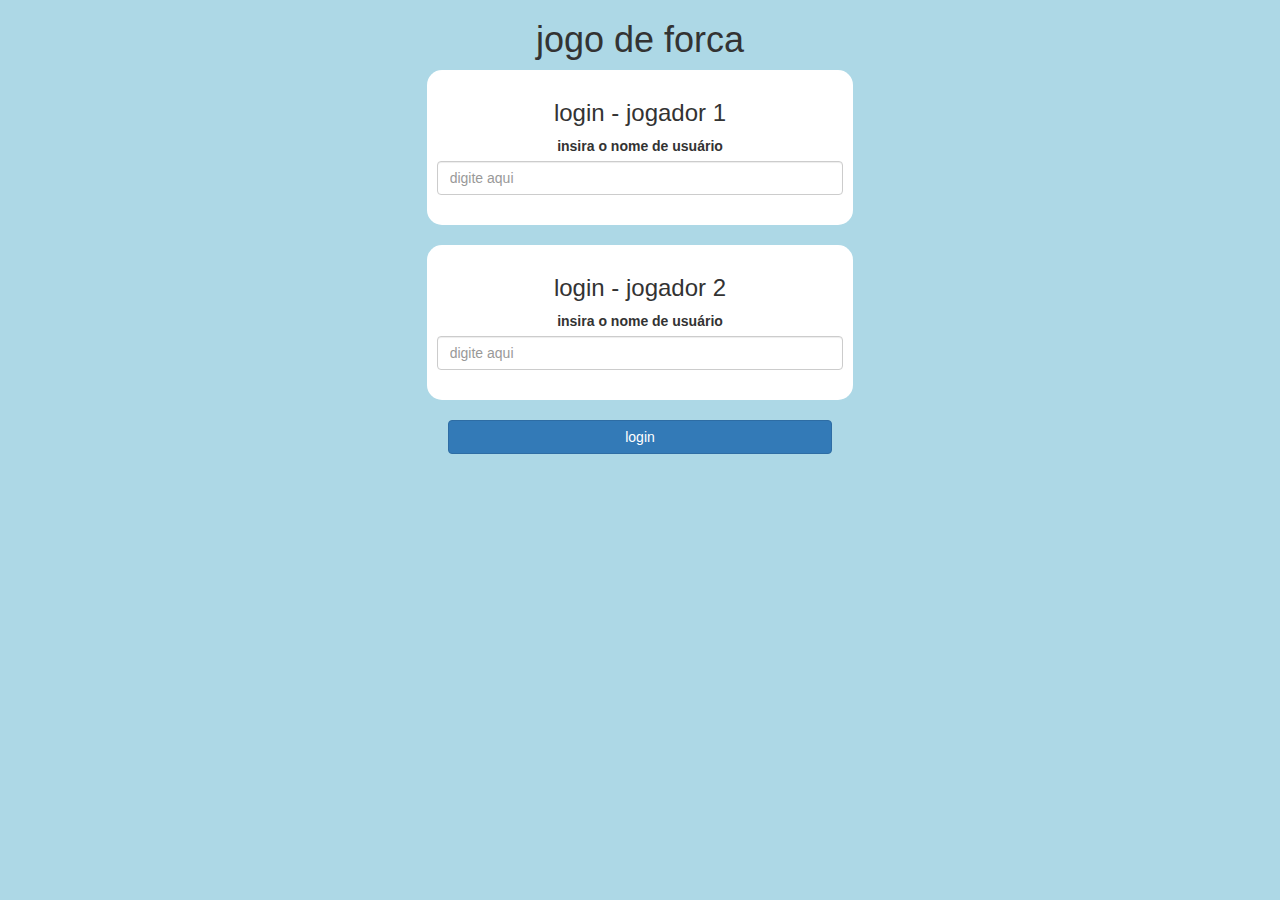
<file: index.html>
<!DOCTYPE html>
<html>
<head>
	<title>Adivinhe a Palavra</title>

<meta name="viewport" content="width=device-width, initial-scale=1">
<link rel="stylesheet" href="https://maxcdn.bootstrapcdn.com/bootstrap/3.4.0/css/bootstrap.min.css">
<script src="https://ajax.googleapis.com/ajax/libs/jquery/3.4.1/jquery.min.js"></script>
<script src="https://maxcdn.bootstrapcdn.com/bootstrap/3.4.0/js/bootstrap.min.js"></script>

<link rel="stylesheet" type="text/css" href="game.css">

<script src="game_login.js"></script>
</head>
<body>
	<center>
		<h1>jogo de forca</h1>
		<div class="col-lg-4 col-sm-8 col-xs-11 login_div1">
			<h3>login - jogador 1</h3>
			<label>insira o nome de usuário</label>
			<input type="text" id="player1nameinput" class="form-control" placeholder="digite aqui">
			<br>
		</div>
			<br>
			<div class="col-lg-4 col-sm-8 col-xs-11 login_div2">
			<h3>login - jogador 2</h3>
			<label>insira o nome de usuário</label>
			<input type="text" id="player2nameinput" class="form-control" placeholder="digite aqui">
			<br>
		</div>
			<br>
			<button style="width:30%" class="btn btn-primary" onclick="adicionarusuario()">login</button>
	</center>

</body>
</html>
</file>
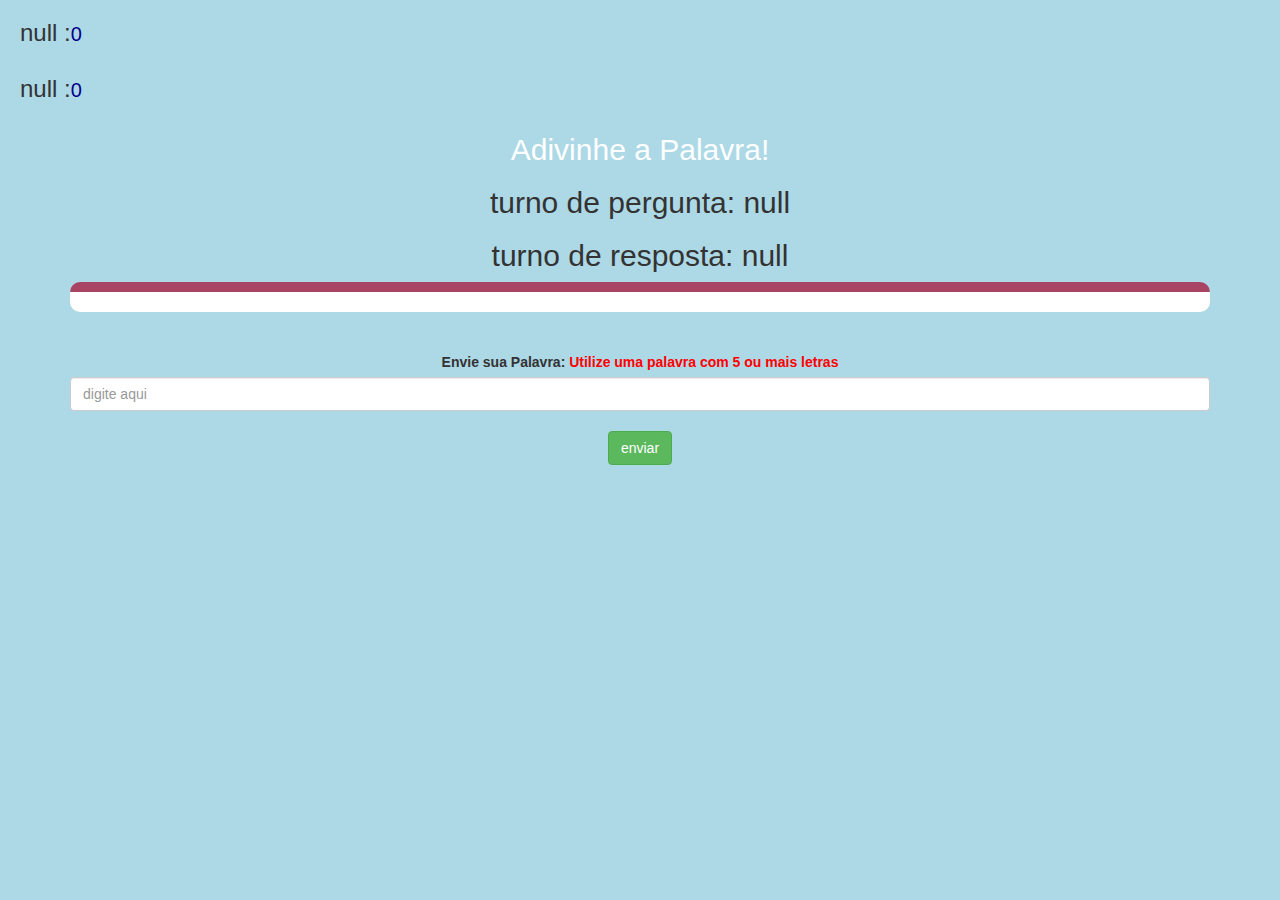
<file: game_page.html>
<!DOCTYPE html>
<html>
<head>
	<title>Adivinhe a Palavra</title>

<meta name="viewport" content="width=device-width, initial-scale=1">
<link rel="stylesheet" href="https://maxcdn.bootstrapcdn.com/bootstrap/3.4.0/css/bootstrap.min.css">
<script src="https://ajax.googleapis.com/ajax/libs/jquery/3.4.1/jquery.min.js"></script>
<script src="https://maxcdn.bootstrapcdn.com/bootstrap/3.4.0/js/bootstrap.min.js"></script>

<link rel="stylesheet" type="text/css" href="game.css">
</head>
<body>
    <h3 id="jogador1"></h3><span id="pontuacao1"></span>
    <br>    
    <h3 id="jogador2"></h3><span id="pontuacao2"></span>

<div class="container">
	<center>
        
		<h2 style="color: white;">Adivinhe a Palavra!</h2>
        
        <h2 id="jogadorpergunta">turno de pergunta</h2>
        <h2 id="jogadorresponde">turno de resposta</h2>

        <div id="output">

        </div>



		<br>
		<br>

		<label>Envie sua Palavra: <b style="color: red">Utilize uma palavra com 5 ou mais letras</b></label>

        <input type="text" placeholder="digite aqui" id="input" class="form-control">
		<br>

        <button onclick="enviar()" id="enviar" class="btn btn-success">enviar</button>

	</center>
</div>

<script src="game_page.js"></script>
</body>
</html>
</file>
<file: game.css>
body
{
	background: lightblue;
}

	.login_div1 , .login_div2
	{
		background: white;
		padding: 10px;
		float: none;
		border-radius: 15px;
	}

#pontuacao1 , #pontuacao2{
	font-size: 20px;
	color: darkblue;
}
	

#jogador1 , #jogador2

{
	display: inline-block;
	margin-left: 20px;
}
#word
{
	width: 60%;
}
#wordDisplay
{
	letter-spacing: 5px;
}
#output
{
background: white;
border-radius: 10px;
border-top: 10px solid #AA4465;
padding: 10px;
float: none;
text-align: left;
}
</file>
